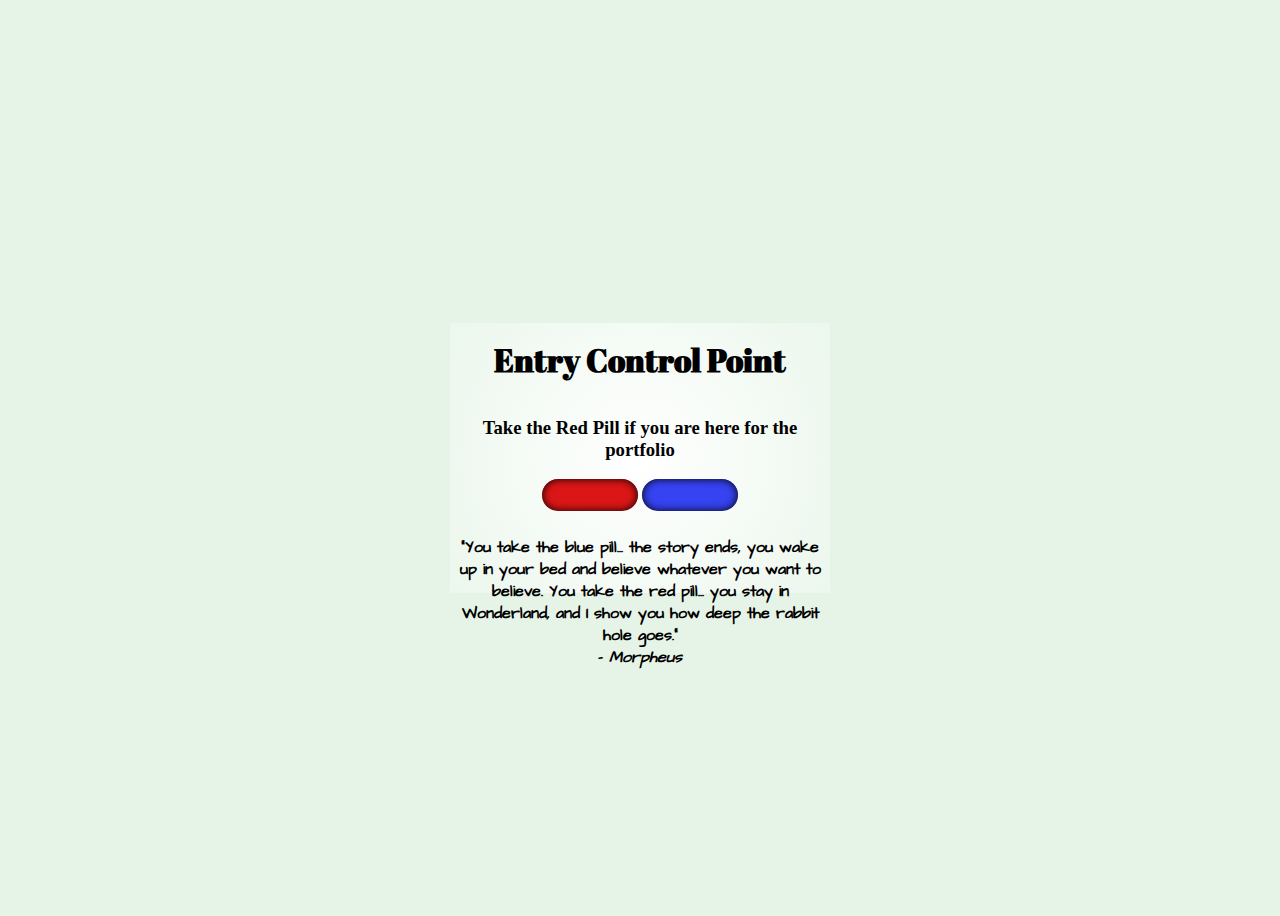
<file: index.html>
<!DOCtype html>
<html>
    <head>
        <meta charset="UTF-8">  
        <meta name="viewport" content="width=device-width,initial-scale=1.0" />
        <title>Front Page</title> 
        <link rel="preconnect" href="https://fonts.googleapis.com">
        <link rel="preconnect" href="https://fonts.gstatic.com" crossorigin>
        <link href="https://fonts.googleapis.com/css2?family=Abril+Fatface&family=Architects+Daughter&family=Lato&display=swap" rel="stylesheet"> 
        <link rel="stylesheet" href="style.css"/> 
        <script type="module" src="main.js" defer></script>
    </head>
    <body id="matrixPage">
        
        <main class="homeBlock">
            <div id="homeHero">
                <h1>Entry Control Point</h1>
            </div>
            <div id="homeInstructions">
                <h3>Take the Red Pill if you are here for the portfolio 
                </h3>
            </div>
            <div id="pillBox">
                <button id="redPill"></button>
                <button id="bluePill"></button>
            </div>
            <div id="morpheus">
                <h4>"You take the blue pill... the story ends, you wake up in your bed and believe whatever you want to believe. 
                    You take the red pill... you stay in Wonderland, and I show you how deep the rabbit hole goes." </br>- <em>Morpheus</em>
                </h4>
            </div> 
        </main>
        
    </body>
</html>
</file>
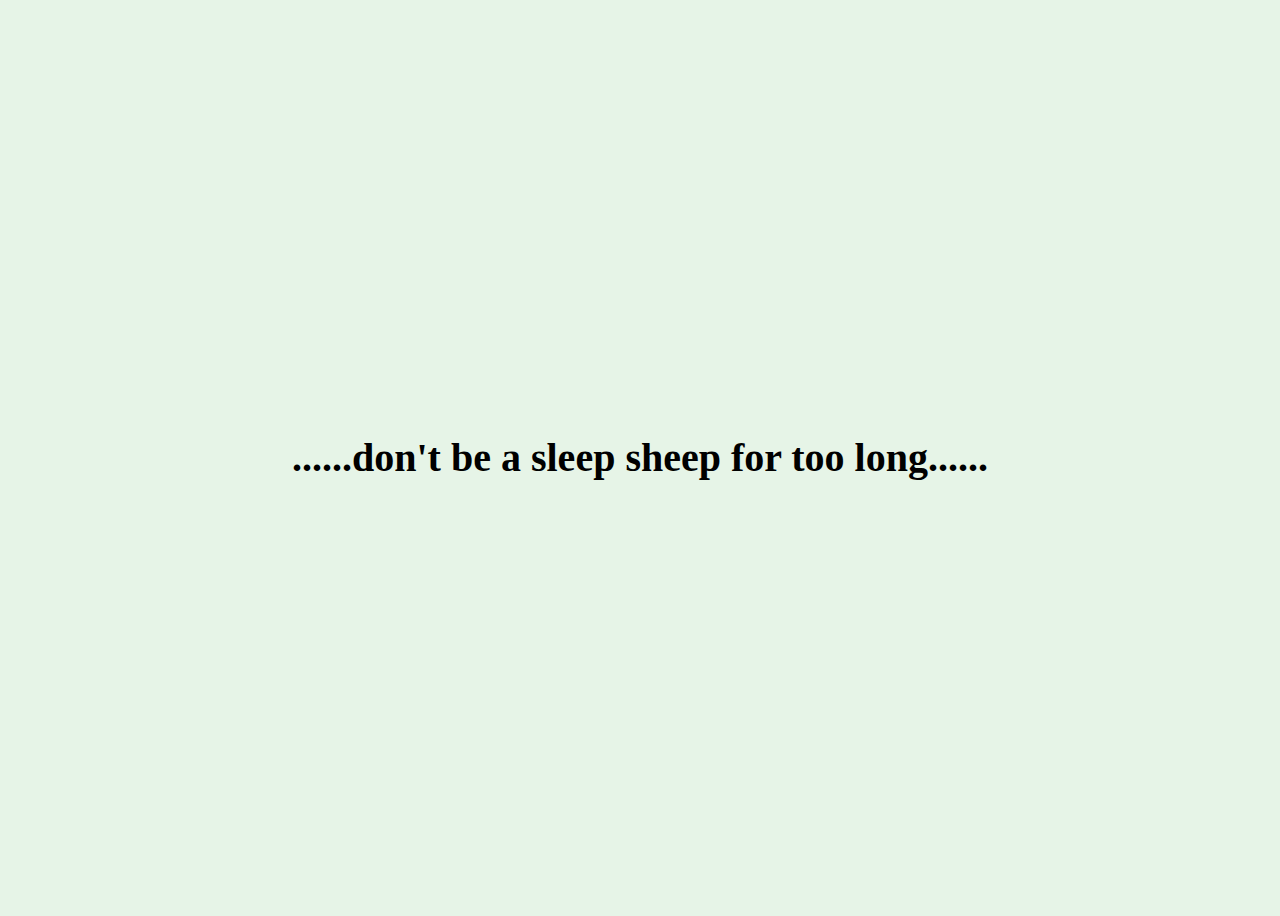
<file: sleep.html>
<!DOCtype html>
<html>
    <head>
        <meta charset="UTF-8">  
        <meta name="viewport" content="width=device-width,initial-scale=1.0" />
        <title>Sleep</title>  
        <link rel="stylesheet" href="style.css"/> 
        <link rel="stylesheet" href="./sleep.css">
    </head>
    <body>
        
       
            <main>
            <h1>......don't be a sleep sheep for too long......</h1>
            
            </main>

    
        
    </body>
</html>
</file>
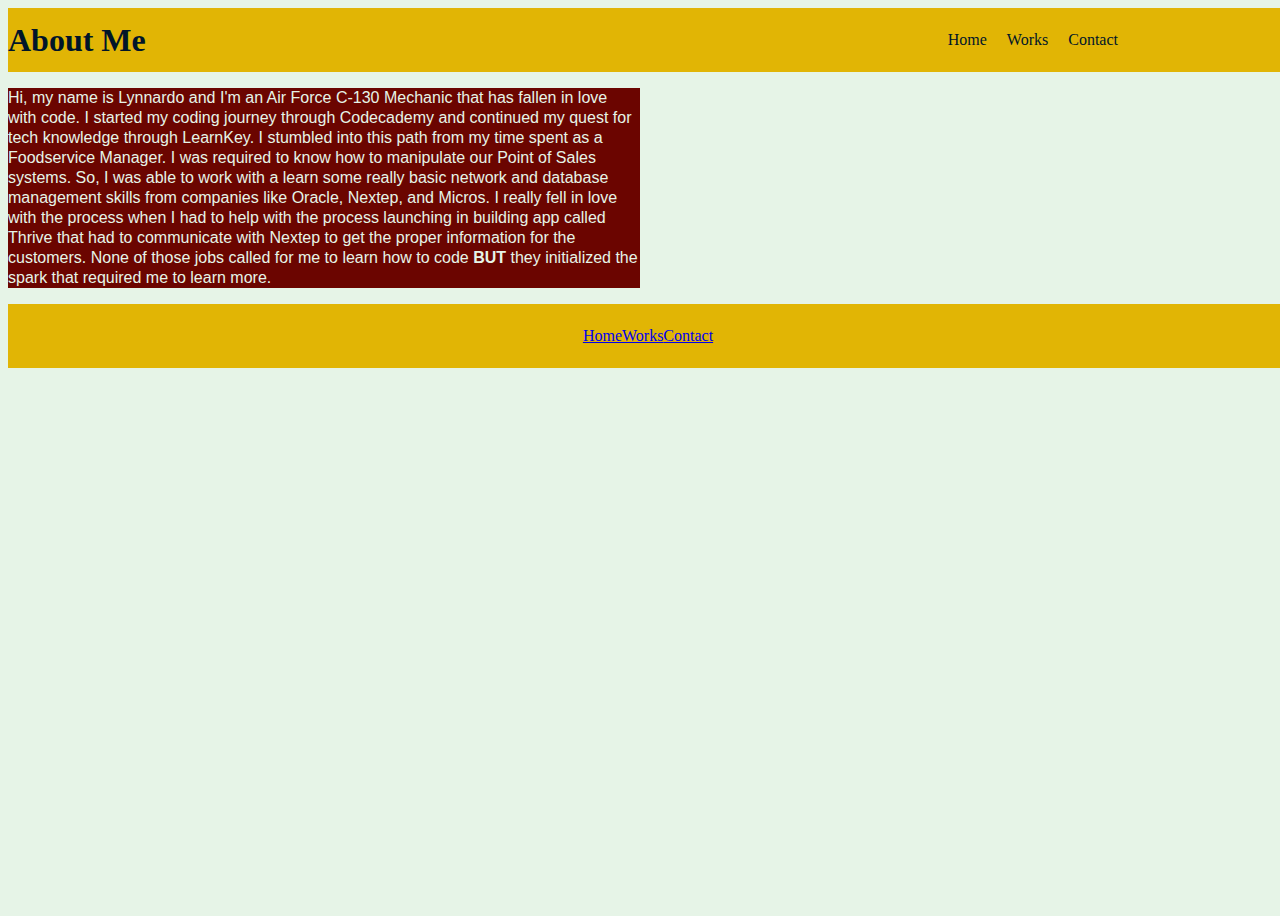
<file: aboutme/aboutme.html>
<!DOCTYPE html>
<html>
    <head>
        <meta charset="UTF-8"/>
        <meta name="viewport" content="width=device-width, initial-scale=1.0"/>
        <title>About Me</title>
        <link rel="stylesheet" href="../style.css">
        <link rel="stylesheet" href="./aboutme.css">
        <link rel="text/javascript" href="main.js">
    </head>
    <body>
        <header>
            <h1>About Me</h1>
            <nav id="navlist">
                    <a class="nav-item" id="home" href="../home/home.html">Home</a>
                    <a class="nav-item" id="works" href="../works/works.html">Works</a>
                    <a class="nav-item" id="contact" href="../contact/contact.html">Contact</a>
            </nav>

        </header>
        <main>
            <p id="aboutMeParagraph">
                Hi, my name is Lynnardo and I'm an Air Force C-130 Mechanic that has fallen in love with code. 
                I started my coding journey through Codecademy and continued my quest for tech knowledge through LearnKey.
                I stumbled into this path from my time spent as a Foodservice Manager. I was required to know how to manipulate
                our Point of Sales systems. So, I was able to work with a learn some really basic network and database management skills
                from companies like Oracle, Nextep, and Micros. I really fell in love with the process when I had to help with the process
                launching in building app called Thrive that had to communicate with Nextep to get the proper information for the customers.
                None of those jobs called for me to learn how to code <strong>BUT</strong> they initialized the spark that required me to learn more. 
            </p>
        </main>
        <footer>
                <a id="home" href="../home/home.html">Home</a>
                <a id="works" href="../works/works.html">Works</a>
                <a id="contact" href="../contact/contact.html">Contact</a>

        </footer>
    </body>
</html>
</file>
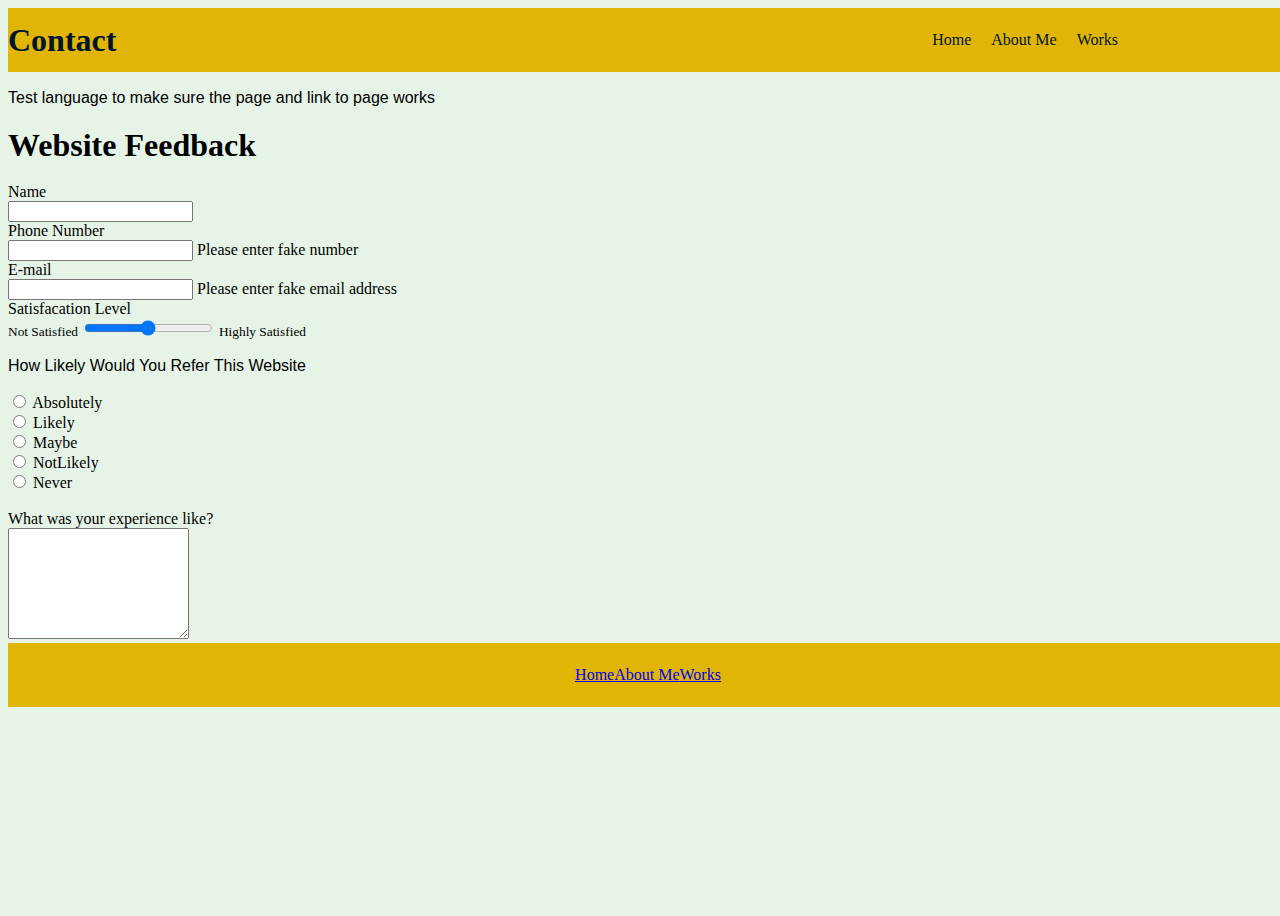
<file: contact/contact.html>
<!DOCtype html>
<html>
    <head>
        <meta charset="UTF-8">
        <title>Contact</title>  
        <link rel="stylesheet" href="../style.css"> 
    </head>
    <body>
        <header>
            <h1>Contact</h1>
            <nav id="navlist">
                    <a class="nav-item" id="home" href="../home/home.html">Home</a>
                    <a class="nav-item" id="aboutMe" href= "../aboutme/aboutme.html">About Me</a>
                    <a class="nav-item" id="works" href="../works/works.html">Works</a>
                    
            </nav>

        </header>
        <main>
            <p>Test language to make sure the page and link to page works</p>
            <!--Link for Github profile-->
            <!--Link for LinkedIn Page-->
            <!--Example Address, Number & email address-->
            <section>
                <form id="testform1" action="./index.html" method="post">
                    <h1>Website Feedback</h1>
                    <label for="user-name">Name</label>
                    <br>
                    <input type="text" name="user-name" id="user-name">
                    <br>
        
                    <label for="phoneNumber">Phone Number</label>
                    <br>
                    <input type="tel" name="phoneNumber" id="phoneNumber" minlength= 10 maxlength = 15 required>
                    <span>Please enter fake number</span>
                    <br>
        
                    <label for="email">E-mail</label>
                    <br>
                    <input type="email" name="email" id="email">
                    <span>Please enter fake email address</span>
                    <br>
        
                    <label for="satisfaction">Satisfacation Level</label>
                    <br>
                    <small>Not Satisfied</small>
                    <input type="range" name="range" id="range" min="0" max="10" step="1">
                    <small>Highly Satisfied</small>
                    <br>
        
                    <p>How Likely Would You Refer This Website</p>
                    <input type="radio" id="Absolutely" name="howLikely" value="Absolutely">
                    <label for="Absolutely">Absolutely</label>
                    <br>
                    <input type="radio" id="Likely" name="howLikely" value="Likely">
                    <label for="Likely">Likely</label>
                    <br>
                    <input type="radio" id="Maybe" name="howLikely" value="Maybe">
                    <label for="Maybe">Maybe</label>
                    <br>
                    <input type="radio" id="notLikely" name="howLikely" value="NotLikely">
                    <label for="NotLikely">NotLikely</label>
                    <br>
                    <input type="radio" id="Never" name="howLikely" value="Never">
                    <label for="Never">Never</label>
                    <br>
                    <br>
        
                    <label for="textbox">What was your experience like?</label>
                    <br>
                    <textarea id="textbox" name="textbox" rows="7" columns="5"></textarea>
            </section>
        </main>
        <footer>
                    <a id="home" href="../home/home.html">Home</a>
                    <a id="aboutMe" href= "../aboutme/aboutme.html">About Me</a>
                    <a id="works" href="../works/works.html">Works</a>

        </footer>
    </body>
    </html>
</file>
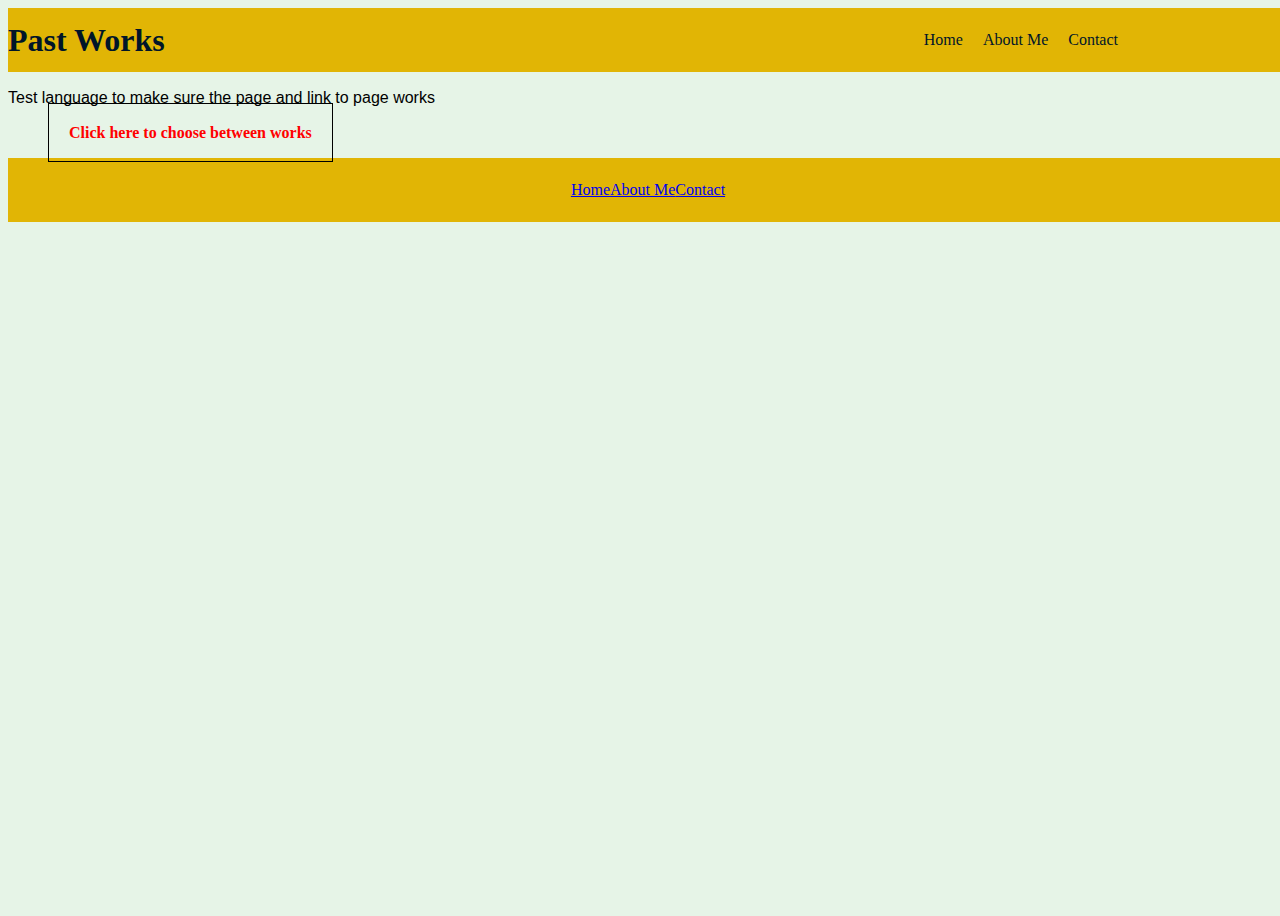
<file: works/works.html>
<!DOCtype html>
<html>
    <head>
        <meta charset="UTF-8">
        <title>Works</title>  
        <link rel="stylesheet" href="../style.css"> 
        <link rel="stylesheet" href="./works.css">
        <script type="module" src="./works.js"></script>
    </head>
    <body>
        <header>
            <h1>Past Works</h1>
            <nav id="navlist">
                    <a class="nav-item" id="home" href="../home/home.html">Home</a>
                    <a class="nav-item" id="aboutMe" href= "../aboutme/aboutme.html">About Me</a>
                    <a class="nav-item" id="contact" href="../contact/contact.html">Contact</a>
            </nav>

        </header>
        <main>
            <p>Test language to make sure the page and link to page works</p>
            <ul id="workArea">
            <!--Random Message Generator-->
            <!--Birthday Message Generator-->
            </ul>

        </main>
        <footer>
            <a id="home" href="../home/home.html">Home</a>
            <a id="aboutMe" href= "../aboutme/aboutme.html">About Me</a>
            <a id="contact" href="../contact/contact.html">Contact</a>

        </footer>
    </body>
    </html>
</file>
<file: style.css>
html {
    box-sizing: border-box;
}
*, *:before, *:after {
    box-sizing: inherit;
}
body {
    background-color : hsl(124 , 41% , 93%);
    min-height: 100vh;
    
  
}
/* CSS HSL Color Palette 
--honeydew: hsla(124, 39%, 93%, 1);
--dark-moss-green: hsla(99, 37%, 28%, 1);
--oxford-blue: hsla(209, 100%, 8%, 1);
--blood-red: hsla(3, 100%, 21%, 1);
--saffron: hsla(48, 96%, 45%, 1);\
*/
/*Font Manipulation
------------------------------------------------------------*/
h1{
    font-family: 'Abril Fatface', cursive;
    font-size: 2rem;
    line-height: 1
}
h2{
    font-family: 'Lato', sans-serif;
    font-size: 1rem;
}
h4 {
    font-family: 'Architects Daughter', cursive;
    
}
p{
    font-family: 'Lato', sans-serif;
    font-size: 1rem;
    line-height: 1.25;
    font-weight: 400;
}


/*Header and Navigation
------------------------------------------------------------*/
header {
    background-color: hsla(48, 96%, 45%, 1);;
    width: 100vw;
    height: 4rem;
    display: flex;
    justify-content: space-between;
    align-items: center;
    color: hsla(209, 100%, 8%, 1);
    margin-bottom: 0px;
}
#navlist{
    float: right;
    display: flex;
    justify-content: space-around;
    align-items: baseline;
    margin-right: 10rem;
}
.nav-item{
    text-decoration: none;
    padding: 20px 10px;
    color: hsla(209, 100%, 8%, 1);
}


#redPill {
    height:2rem;
    width: 6rem;
    border-radius: 2.5rem;
    border: none;
    background-color: hsla(0, 93%, 44%, 0.945);
    box-shadow: inset 0 0 0.5rem #000;
    cursor:grab;
}
#redPill:hover{
    background-color:hsla(0, 99%, 35%, 0.85);
}

#bluePill {
    height:2rem;
    width: 6rem;
    border-radius: 2.5rem;
    border: none;
    background-color: hsla(236, 88%, 51%, 0.856);
    box-shadow: inset 0 0 0.5rem #000;
    cursor:grab;
}
#bluePill:hover{
    background-color:hsla(236, 88%, 40%, 0.90);
}
#matrixPage{
    height: 50rem;
    display: flex;
    align-items: center;
    justify-content: center;
}

.homeBlock {
    width: 30%;
    height: 30%;
    display: flex;
    flex-direction: column;
    align-items: center;
    justify-content: flex-start;
    text-align: center; 
    background: radial-gradient( 40rem circle, rgb(255, 255, 255),  hsl(124, 41%, 85%));

}
footer{
    background-color: hsla(48, 96%, 45%, 1);;
    width: 100vw;
    height: 4rem;
    display: flex;
    justify-content: center;
    align-items: center;
    
 }

 .foot-list {
    float: right;
    display: flex;
    justify-content: space-around;
    align-items: baseline;
    margin-right: 10rem; 
 }

 .foot-item {
    text-decoration: none;
    padding: 20px 10px;
    color: hsla(209, 100%, 8%, 1);
 }

/*#homeHero, #homeInstructions, #pillbox, #morpheus {
   
   
}*/
</file>
<file: sleep.css>
body {
    display: flex;
    justify-content: center;
    align-items: center;
    height: 100vh;
}
h1{
    font-size: 2.5rem;
}


/*margin: 0 auto;
    width: 50%;
    padding-top: 20%;*/
</file>
<file: aboutme/aboutme.css>
/* CSS HSL Color Palette 
    --honeydew: hsla(124, 39%, 93%, 1);
    --dark-moss-green: hsla(99, 37%, 28%, 1);
    --oxford-blue: hsla(209, 100%, 8%, 1);
    --blood-red: hsla(3, 100%, 21%, 1);
    --saffron: hsla(48, 96%, 45%, 1);\
    */
#aboutMeParagraph {
    background-color: hsla(3, 100%, 21%, 1);
    color: hsla(124, 39%, 93%, 1);
}

p {
    width: 50%;
    font-size: 1rem;
    line-height: 1.25;
}
</file>
<file: works/works.css>
main a{
    padding: 20px;
    color: red;
    border: 1px solid black;
    font-weight: bold;
}
main a:hover {
    color: black;
}
main a:active{
    color: pink;
}
</file>
